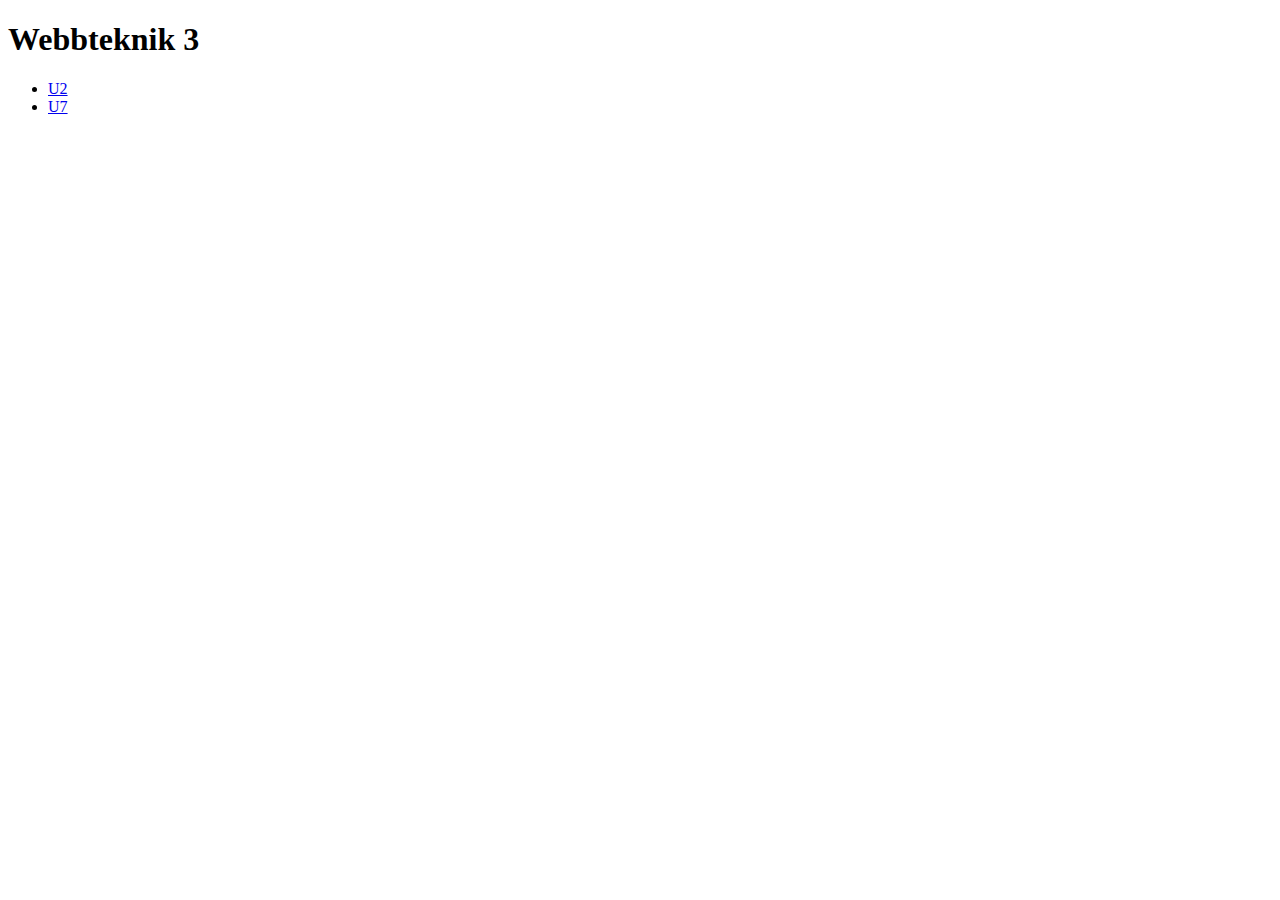
<file: index.html>
<!DOCTYPE html>
<html lang="en">
<head>
    <meta charset="UTF-8">
    <meta http-equiv="X-UA-Compatible" content="IE=edge">
    <meta name="viewport" content="width=device-width, initial-scale=1.0">
    <title>Webbteknik 3</title>
</head>
<body>
    <div id="content">
        <h1>Webbteknik 3</h1>
        <nav>
            <ul>
                <li><a href="U2/index.html">U2</a></li>
                <li><a href="U7/u7.pdf">U7</a></li>
              
            </ul>
</body>
</html>
</file>
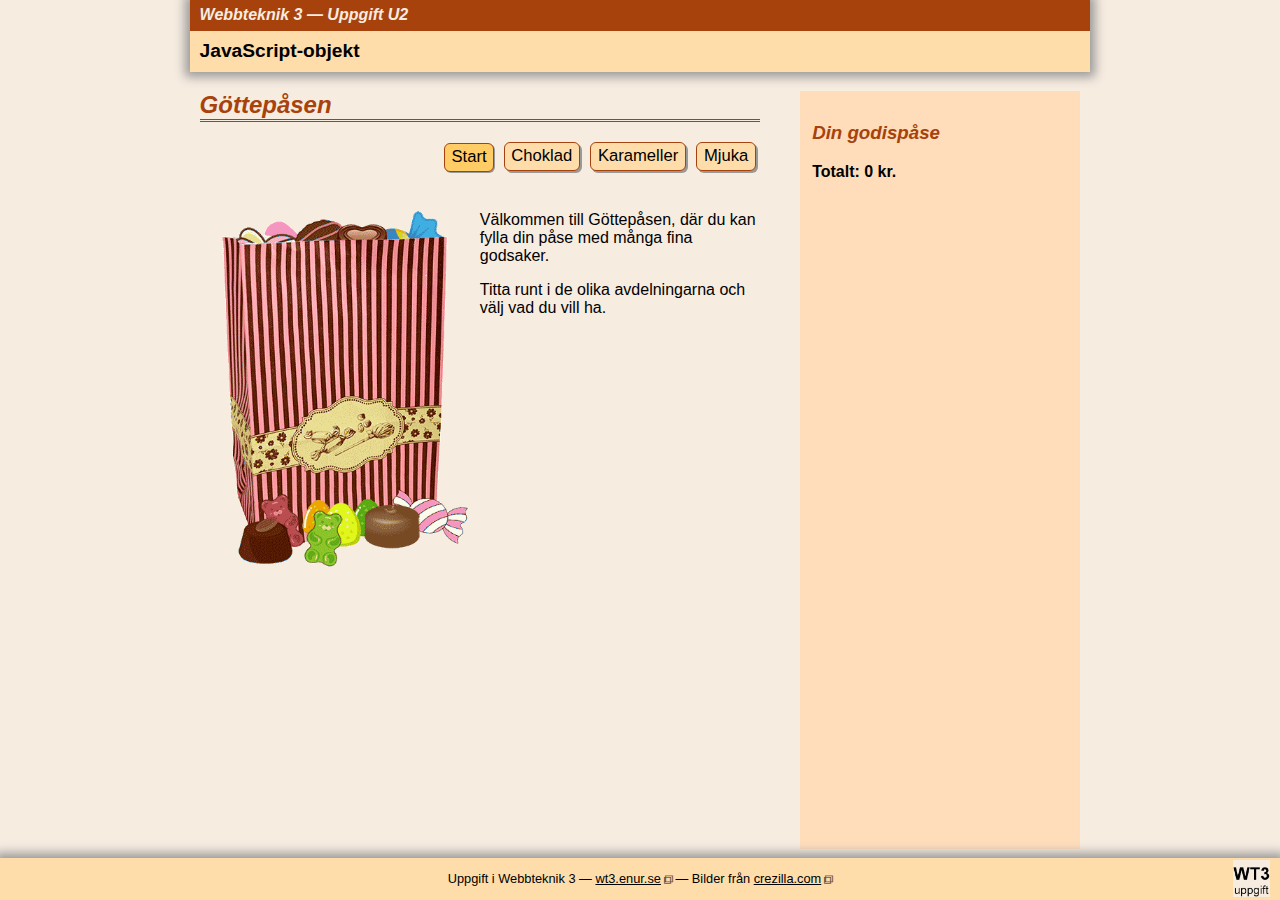
<file: U2/index.html>
<!DOCTYPE html>
<html lang="sv">

<head>
    <meta charset="UTF-8">
    <meta name="viewport" content="width=device-width, initial-scale=1.0">
    <title>Webbteknik 3 - Uppgift U2</title>
    <meta name="Author" content="Student">
    <meta name="Description" content="JavaScript-exempel">
    <meta name="Keywords" content="javascript, webbteknik">
    <link rel="icon" href="img/favicon.png" type="image/png">
    <link rel="stylesheet" type="text/css" href="css/layout.css">
    <link rel="stylesheet" type="text/css" href="css/style.css">
    <script src="js/data.js"></script>
    <script src="js/script.js"></script>
</head>

<body class="start">
    <header>
        <h1>Webbteknik 3 — Uppgift U2</h1>
        <h2>JavaScript-objekt</h2>
    </header>
    <main>
        <div id="content">
            <h2>Göttepåsen</h2>
            <nav>
                <ul>
                    <li><a href="index.html" class="thisPage">Start</a></li>
                    <li><a href="chocolate.html">Choklad</a></li>
                    <li><a href="caramel.html">Karameller</a></li>
                    <li><a href="softcandy.html">Mjuka</a></li>
                </ul>
            </nav>
            <img src="img/candybag.png" alt="Godispåse" class="mainImg">
            <p>Välkommen till Göttepåsen, där du kan fylla din påse med många fina godsaker.</p>
            <p>Titta runt i de olika avdelningarna och välj vad du vill ha.</p>
        </div>
        <aside id="shoppingcart">
            <h3>Din godispåse</h3>
            <div id="cart"></div>
            <div>Totalt: <span id="totPrice">0</span> kr.</div>
        </aside>
    </main>
    <footer>
        <p>Uppgift i Webbteknik 3 — <a href="https://wt3.enur.se" target="_blank">wt3.enur.se</a> — Bilder från <a href="Bilder från https://creazilla.com/sv/" target="_blank">crezilla.com</a></p>
    </footer>
</body>

</html>
</file>
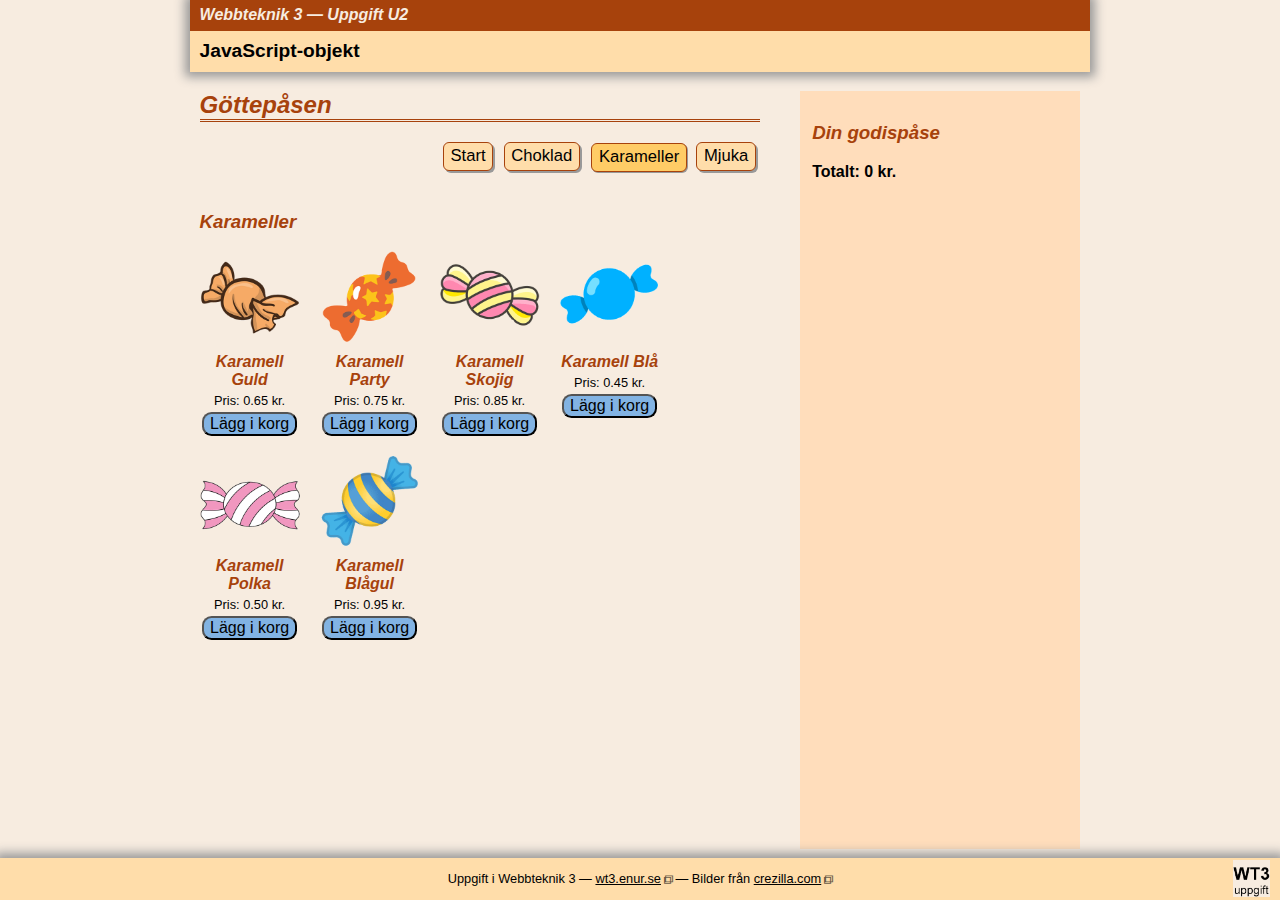
<file: U2/caramel.html>
<!DOCTYPE html>
<html lang="sv">

<head>
    <meta charset="UTF-8">
    <meta name="viewport" content="width=device-width, initial-scale=1.0">
    <title>Webbteknik 3 - Uppgift U2</title>
    <meta name="Author" content="Student">
    <meta name="Description" content="JavaScript-exempel">
    <meta name="Keywords" content="javascript, webbteknik">
    <link rel="icon" href="img/favicon.png" type="image/png">
    <link rel="stylesheet" type="text/css" href="css/layout.css">
    <link rel="stylesheet" type="text/css" href="css/style.css">
    <script src="js/data.js"></script>
    <script src="js/script.js"></script>
</head>

<body class="caramel">
    <header>
        <h1>Webbteknik 3 — Uppgift U2</h1>
        <h2>JavaScript-objekt</h2>
    </header>
    <main>
        <div id="content">
            <h2>Göttepåsen</h2>
            <nav>
                <ul>
                    <li><a href="index.html">Start</a></li>
                    <li><a href="chocolate.html">Choklad</a></li>
                    <li><a href="caramel.html" class="thisPage">Karameller</a></li>
                    <li><a href="softcandy.html">Mjuka</a></li>
                </ul>
            </nav>
            <h3>Karameller</h3>
            <div id="products"></div>
        </div>
        <aside id="shoppingcart">
            <h3>Din godispåse</h3>
            <div id="cart"></div>
            <div>Totalt: <span id="totPrice">0</span> kr.</div>
        </aside>
    </main>
    <footer>
        <p>Uppgift i Webbteknik 3 — <a href="https://wt3.enur.se" target="_blank">wt3.enur.se</a> — Bilder från <a href="Bilder från https://creazilla.com/sv/" target="_blank">crezilla.com</a></p>
    </footer>
</body>

</html>
</file>
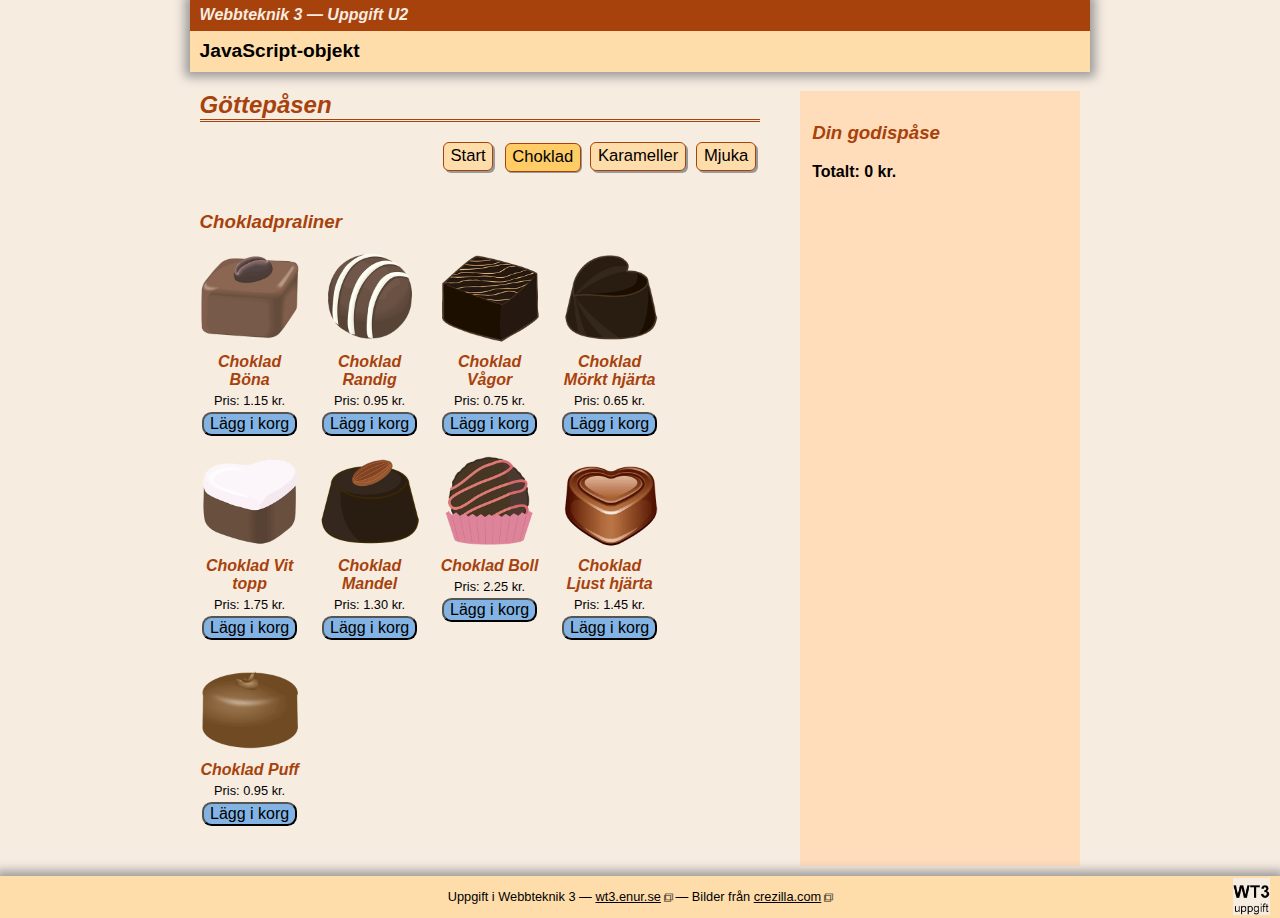
<file: U2/chocolate.html>
<!DOCTYPE html>
<html lang="sv">

<head>
    <meta charset="UTF-8">
    <meta name="viewport" content="width=device-width, initial-scale=1.0">
    <title>Webbteknik 3 - Uppgift U2</title>
    <meta name="Author" content="Student">
    <meta name="Description" content="JavaScript-exempel">
    <meta name="Keywords" content="javascript, webbteknik">
    <link rel="icon" href="img/favicon.png" type="image/png">
    <link rel="stylesheet" type="text/css" href="css/layout.css">
    <link rel="stylesheet" type="text/css" href="css/style.css">
    <script src="js/data.js"></script>
    <script src="js/script.js"></script>
</head>

<body class="chocolate">
    <header>
        <h1>Webbteknik 3 — Uppgift U2</h1>
        <h2>JavaScript-objekt</h2>
    </header>
    <main>
        <div id="content">
            <h2>Göttepåsen</h2>
            <nav>
                <ul>
                    <li><a href="index.html">Start</a></li>
                    <li><a href="chocolate.html" class="thisPage">Choklad</a></li>
                    <li><a href="caramel.html">Karameller</a></li>
                    <li><a href="softcandy.html">Mjuka</a></li>
                </ul>
            </nav>
            <h3>Chokladpraliner</h3>
            <div id="products"></div>
        </div>
        <aside id="shoppingcart">
            <h3>Din godispåse</h3>
            <div id="cart"></div>
            <div>Totalt: <span id="totPrice">0</span> kr.</div>
        </aside>
    </main>
    <footer>
        <p>Uppgift i Webbteknik 3 — <a href="https://wt3.enur.se" target="_blank">wt3.enur.se</a> — Bilder från <a href="Bilder från https://creazilla.com/sv/" target="_blank">crezilla.com</a></p>
    </footer>
</body>

</html>
</file>
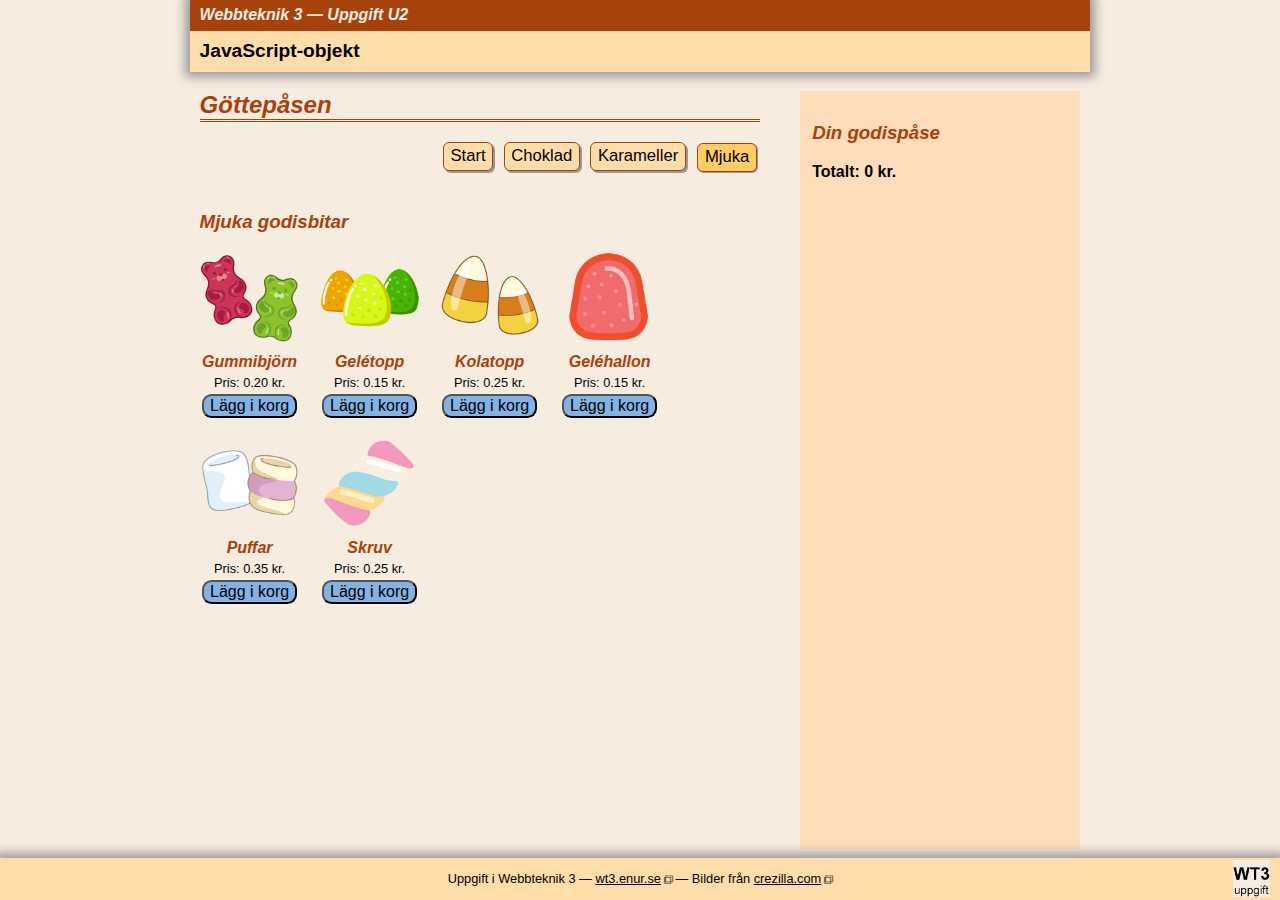
<file: U2/softcandy.html>
<!DOCTYPE html>
<html lang="sv">

<head>
    <meta charset="UTF-8">
    <meta name="viewport" content="width=device-width, initial-scale=1.0">
    <title>Webbteknik 3 - Uppgift U2</title>
    <meta name="Author" content="Student">
    <meta name="Description" content="JavaScript-exempel">
    <meta name="Keywords" content="javascript, webbteknik">
    <link rel="icon" href="img/favicon.png" type="image/png">
    <link rel="stylesheet" type="text/css" href="css/layout.css">
    <link rel="stylesheet" type="text/css" href="css/style.css">
    <script src="js/data.js"></script>
    <script src="js/script.js"></script>
</head>

<body class="softcandy">
    <header>
        <h1>Webbteknik 3 — Uppgift U2</h1>
        <h2>JavaScript-objekt</h2>
    </header>
    <main>
        <div id="content">
            <h2>Göttepåsen</h2>
            <nav>
                <ul>
                    <li><a href="index.html">Start</a></li>
                    <li><a href="chocolate.html">Choklad</a></li>
                    <li><a href="caramel.html">Karameller</a></li>
                    <li><a href="softcandy.html" class="thisPage">Mjuka</a></li>
                </ul>
            </nav>
            <h3>Mjuka godisbitar</h3>
            <div id="products"></div>
        </div>
        <aside id="shoppingcart">
            <h3>Din godispåse</h3>
            <div id="cart"></div>
            <div>Totalt: <span id="totPrice">0</span> kr.</div>
        </aside>
    </main>
    <footer>
        <p>Uppgift i Webbteknik 3 — <a href="https://wt3.enur.se" target="_blank">wt3.enur.se</a> — Bilder från <a href="Bilder från https://creazilla.com/sv/" target="_blank">crezilla.com</a></p>
    </footer>
</body>

</html>
</file>
<file: U2/css/layout.css>
@charset "UTF-8";
/* ----- Grundstil och layout för webbsidan ----- */

:root { /* Variabler för de färger som används */
	--light: #f7ece0;
	--middle1: #ffddaa;
	--middle2: #ffcc66;
	--dark: #a7420c;
	--shadow: #999999;
}
html, body, nav, header, main, aside, footer, article, section, div {
    margin: 0;
    padding: 0;
    box-sizing: border-box;
}

body {
	min-height: 100vh; /* Tryck ner sidfoten till botten av fönstret */
    background-color: var(--light);
    color: black;
    font-family: Verdana, Geneva, Tahoma, sans-serif;
	display: grid;
	grid-template-columns: auto minmax(100px,900px) auto;
	grid-template-rows: min-content min-content auto min-content;
	grid-template-areas:
		".	    header	."
        ".	    nav  	."
		".	    main	."
		"footer	footer	footer";
}

header {
	grid-area: header;
	margin-bottom: 0.6rem;
}
header h1,
header h2,
header h3 {
	margin: 0;
	padding: 0.6rem;
}
header h1 {
	background-color: var(--dark);
	color: var(--light);
	font-style: italic;
	font-size: 1rem;
	padding: 0.4rem 0.6rem;
}
header h2 {
	font-size: 1.2rem;
}

nav {
    grid-area: nav;
}
nav ul {
    list-style: none;
    margin: 0;
    padding: 0 0.2em;
    display: flex;
    justify-content: end;
    gap: 0.5em;
}
nav a {
    display: block;
    padding: 0.2em 0.4em;
    background-color: var(--middle1);
    border: 1px solid var(--dark);
    border-radius: 6px;
    box-shadow: 2px 2px var(--shadow);
    font-size: 0.8em;
    text-decoration: none;
    transition: all 0.1s;
}
nav a:hover {
    background-color: var(--middle1);
    box-shadow: none;
    translate: 2px 2px;
}
nav a.thisPage {
    background-color: var(--middle2);
    box-shadow: 1px 1px var(--shadow);
    translate: 1px 1px;
}

main {
	grid-area: main;
	padding: 0.6rem;
}
main h2,
main h3,
main h4 {
	color: var(--dark);
	font-style: italic;
}
main h2 {
	margin-top: 0;
	border-bottom: 3px double var(--dark);
}

footer {
	grid-area: footer;
	font-size: 80%;
	text-align: center;
	background-image: url(../img/favicon.png);
    background-repeat: no-repeat;
    background-size: auto 90%;
    background-position: calc(100% - 10px) center;
}

header,
footer {
	background-color: var(--middle1);
	box-shadow: 0px 0px 10px 5px var(--shadow);
}

hr {
	border-color: var(--dark);
	clear: both;
	margin: 20px 0;
}

img {
	max-width: 100%;
}

a {
	color: #000;
}
a:hover,
a:active {
	background-color: var(--middle2);
}
a[target=_blank]::after {
    content: "\029C9";
    opacity: 0.6;
    display: inline-block;
    transform: rotate(90deg);
    margin-left: 2px;
}

.alignLeft {
	float: left;
}
.alignRight {
	float: right;
}

/* ----- Grundstil för input ----- */
input[type=text] {
	font-size: 1em;
}
button {
	background-color: var(--middle1);
	border-radius: 0.6em;
	font-size: 1em;
	cursor: pointer;
}
select {
	background-color: var(--middle1);
	border-style: outset;
	font-size: 1em;
}
button:hover,
select:hover {
	background-color: var(--middle2);
}
button:disabled,
select:disabled {
    background-color: var(--middle1);
    filter: grayscale(100%);
}

/* ----- Media queries ----- */
@media screen and (max-width:440px) {
	header h1,
	header h2,
	header h3 {
		font-size: 1rem;
	}
	footer {
        background-image: none;
    }
}
</file>
<file: U2/css/style.css>
@charset "UTF-8";
/* ----- Stil för uppgiften ----- */

main {
    display: grid;
    grid-template-columns: 2fr 1fr;
    gap: 40px;
}

nav {
    font-size: 130%;
    margin-bottom: 40px;
}

.mainImg {
    float: left;
    width: 50%;
}

#products {
    display: flex;
    flex-wrap: wrap;
    gap: 20px;
    margin-bottom: 40px;
}
#products div {
    flex: 0 1 100px;
    text-align: center;
}
#products h4,
#products p {
    margin:4px 0;
}
#products p {
    font-size: 0.8em;
}
#products button.order {
    background-color: #82b3e3;
    color: #000;
}
#products button.order:hover {
    background-color: #4c8fd2;
}

#cart div {
    margin-bottom: 20px;
}
#cart h4 {
    display: inline;
    vertical-align: middle;
}
#cart button.del {
    background-color: unset;
    background-image: url(../img/trashcan.png);
    background-repeat: no-repeat;
    background-size: contain;
    border: none;
    width: 20px;
    height: 20px;
    vertical-align: middle;
    float: right;
}
#cart p {
    margin:4px 0;
}
#cart button.decr,
#cart button.incr {
    background-color: #FFF;
    width: 30px;
}

#shoppingcart {
    background-color: #FDB;
    padding: 12px;
}
#shoppingcart > div:has(#totPrice) {
    font-weight: bold;
}
</file>
